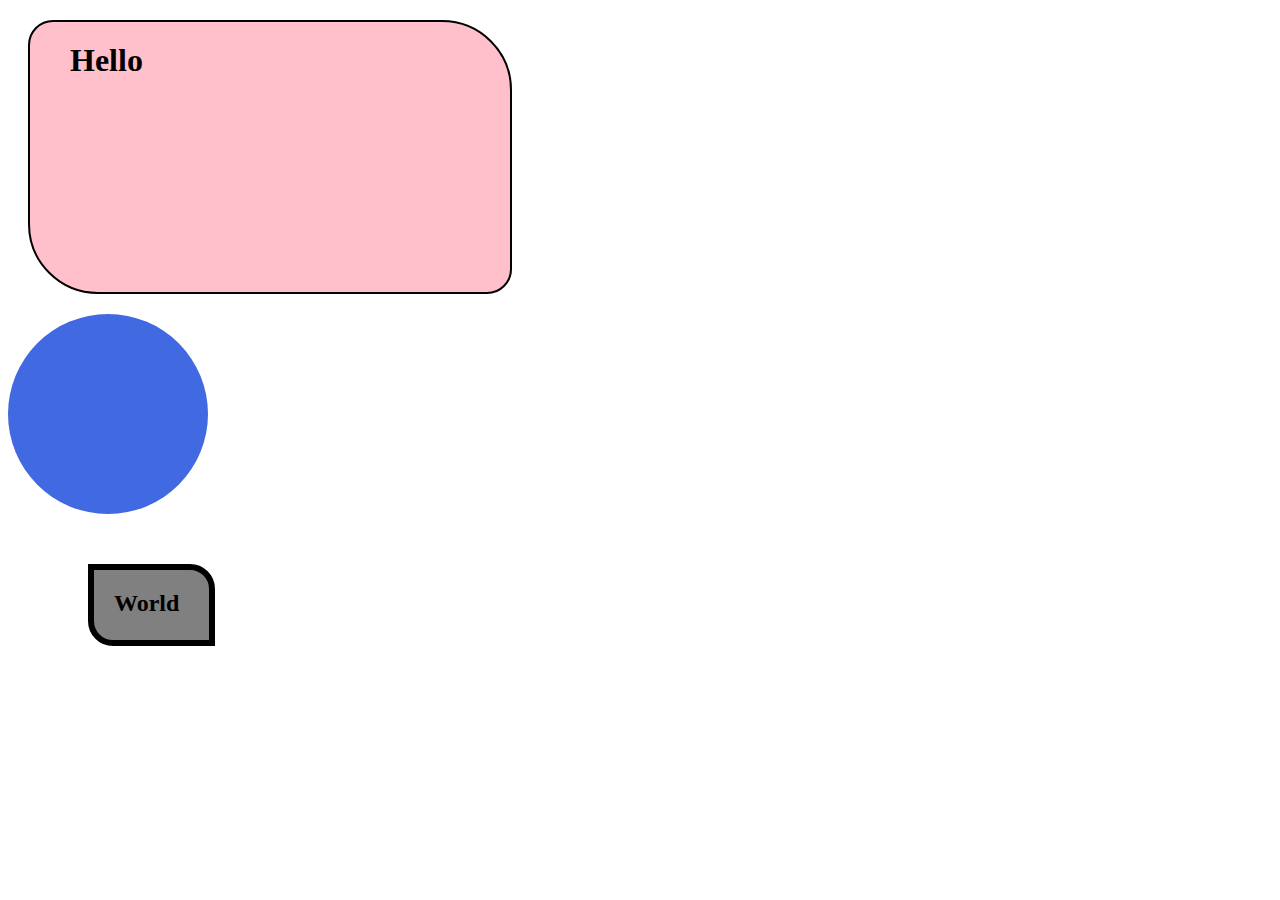
<file: Abrar/box-model.html>
<html>
    <head>
        <title> Box model</title>
        <link rel="stylesheet" href="./box-model.css">
    </head>

    <body>
        <h1>Hello</h1>
        
        <div> </div>
        <h2>World</h2>
    </body>
</html>
</file>
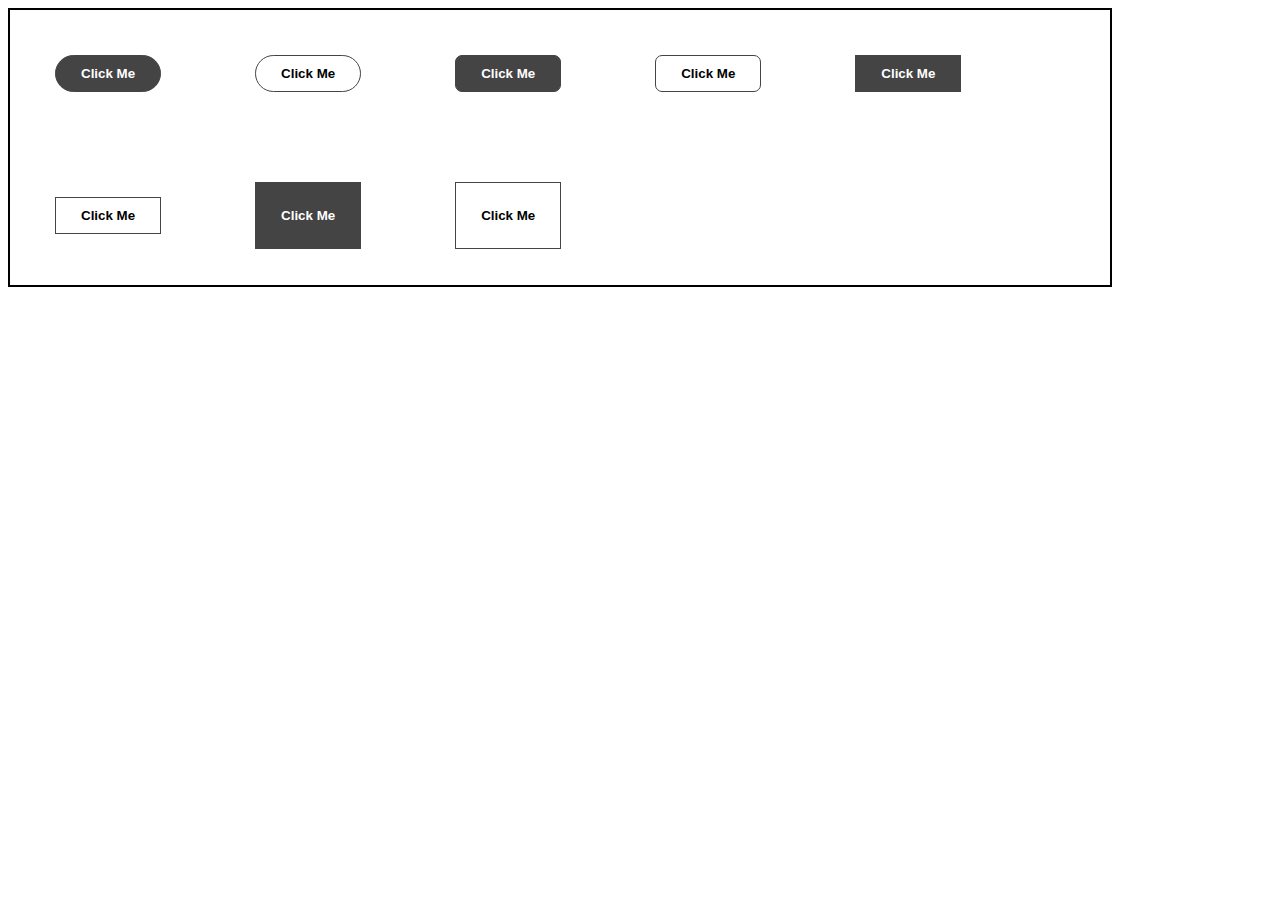
<file: Abrar/buttontask.html>
<!DOCTYPE html>
<html lang="en">
<head>
    <meta charset="UTF-8">
    <meta name="viewport" content="width=device-width, initial-scale=1.0">
    <title>Buttonsss</title>
    <link rel="stylesheet" href="./buttontask.css">
    <link rel="preconnect" href="https://fonts.googleapis.com">
<link rel="preconnect" href="https://fonts.gstatic.com" crossorigin>
<link href="https://fonts.googleapis.com/css2?family=Gloria+Hallelujah&family=IBM+Plex+Sans:wght@700&family=Indie+Flower&family=Poppins:wght@400;900&display=swap" rel="stylesheet">
</head>
<body>
    <div class="container">
        <button class="btn btn01"> Click Me</button>
        <button class="btn btn02">Click Me</button>
        <button class="btn btn03">Click Me</button>
        <button class="btn btn04">Click Me</button>
        <button class="btn btn05">Click Me</button>
        <button class="btn btn06">Click Me</button>
        <button class="btn btn07">Click Me</button>
        <button class="btn btn08">Click Me</button>
    </div>
</body>
</html>
</file>
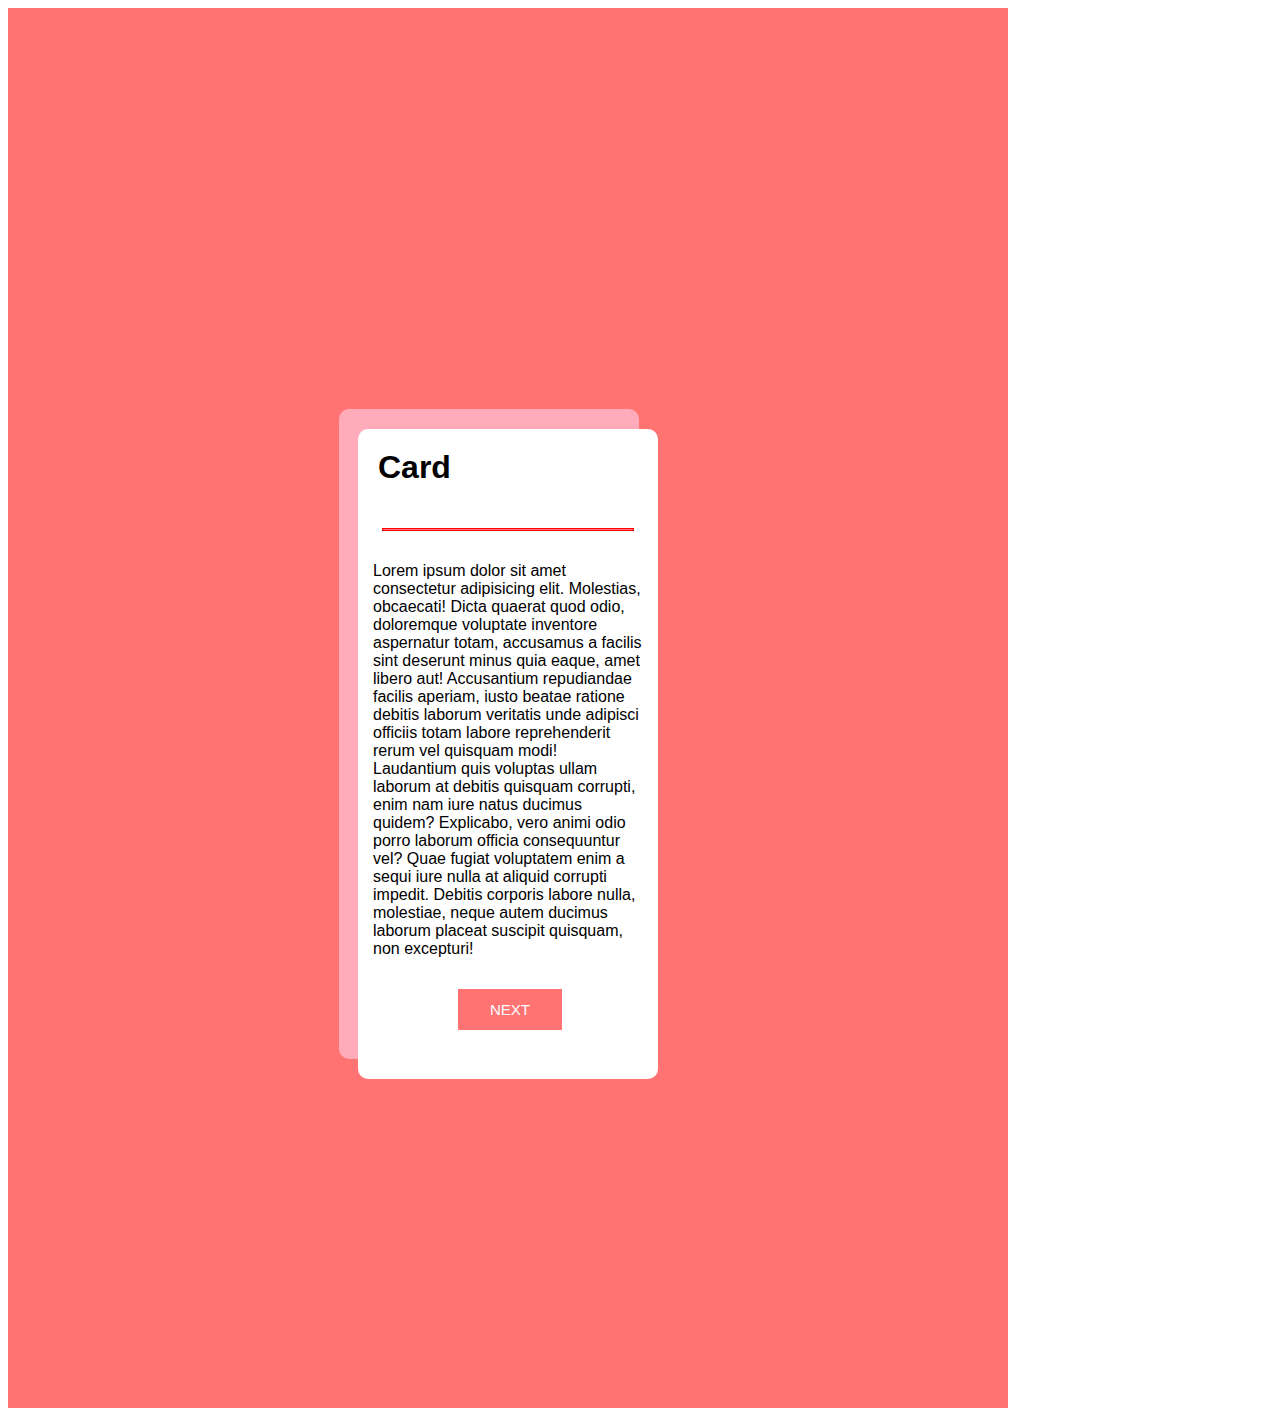
<file: Abrar/card.html>
<!DOCTYPE html>
<html lang="en">
<head>
    <meta charset="UTF-8">
    <meta name="viewport" content="width=device-width, initial-scale=1.0">
    <title>Simple Card</title>
    <link rel="stylesheet" href="./card.css">
    <link href="https://fonts.googleapis.com/css2?family=Gloria+Hallelujah&family=Indie+Flower&family=Poppins:wght@900&400display=swap" rel="stylesheet">
</head>
<body>
    <div class="container">
        <div class="child">
            <h1>Card</h1>
         <hr color="red" width="250" size="3"/>
         <p> Lorem ipsum dolor sit amet consectetur adipisicing elit. Molestias, obcaecati! Dicta quaerat quod odio, doloremque voluptate inventore aspernatur totam, accusamus a facilis sint deserunt minus quia eaque, amet libero aut! Accusantium repudiandae facilis aperiam, iusto beatae ratione debitis laborum veritatis unde adipisci officiis totam labore reprehenderit rerum vel quisquam modi! Laudantium quis voluptas ullam laborum at debitis quisquam corrupti, enim nam iure natus ducimus quidem? Explicabo, vero animi odio porro laborum officia consequuntur vel? Quae fugiat voluptatem enim a sequi iure nulla at aliquid corrupti impedit. Debitis corporis labore nulla, molestiae, neque autem ducimus laborum placeat suscipit quisquam, non excepturi!</p>

         <button> NEXT </button>
        </div>
    </div>
</body>
</html>
</file>
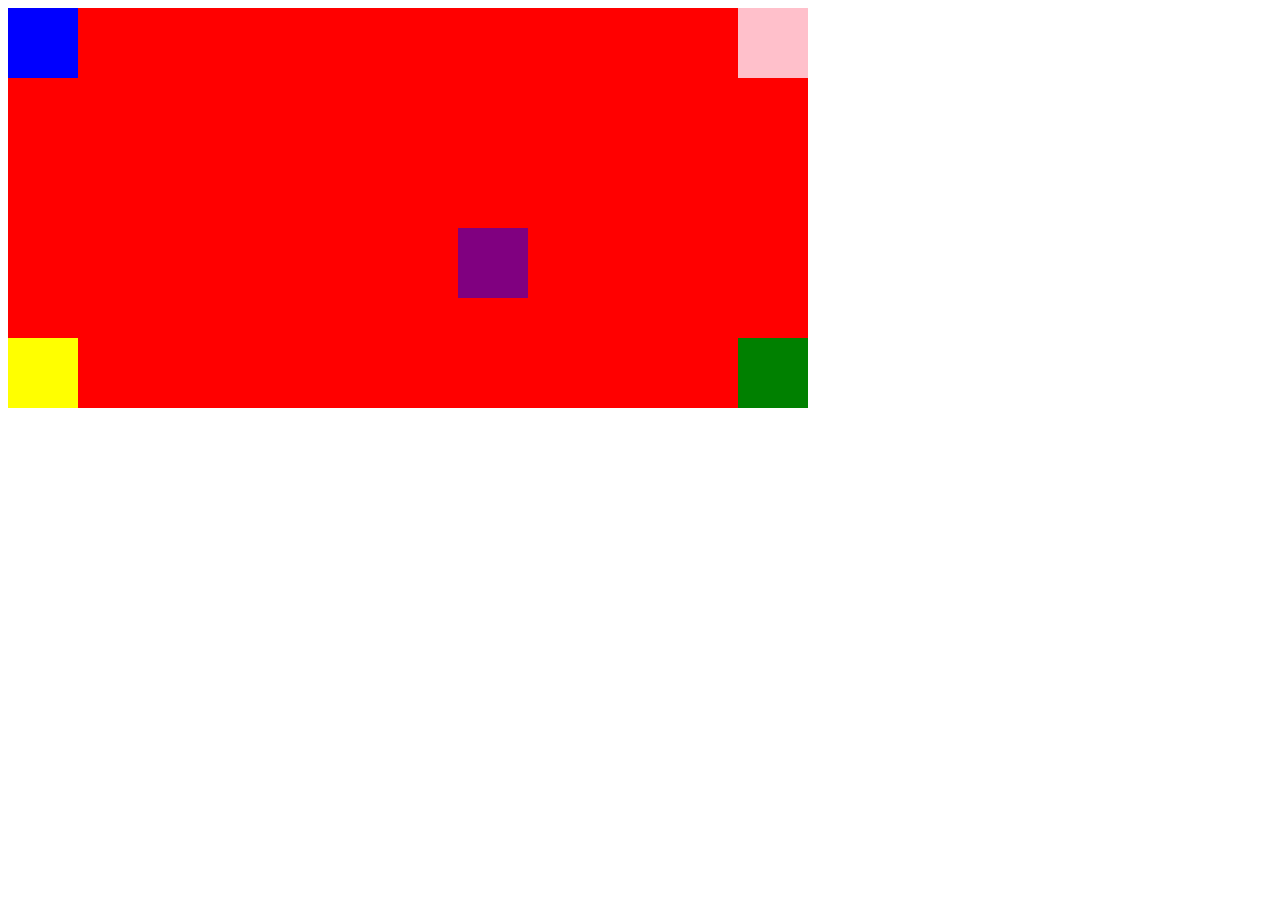
<file: Abrar/css-positionTask.html>
<!DOCTYPE html>
<html lang="en">
<head>
    <meta charset="UTF-8">
    <meta name="viewport" content="width=device-width, initial-scale=1.0">
    <title>CSS positons</title>
    <link rel="stylesheet" href="./css-positionTask.css">
</head>
<body>
    <div class="parent">
        <div class="child01"></div>
        <div class="child02"></div>
        <div class="child03"></div>
        <div class="child04"></div>
        <div class="child05"></div>
    </div>
</body>
</html>
</file>
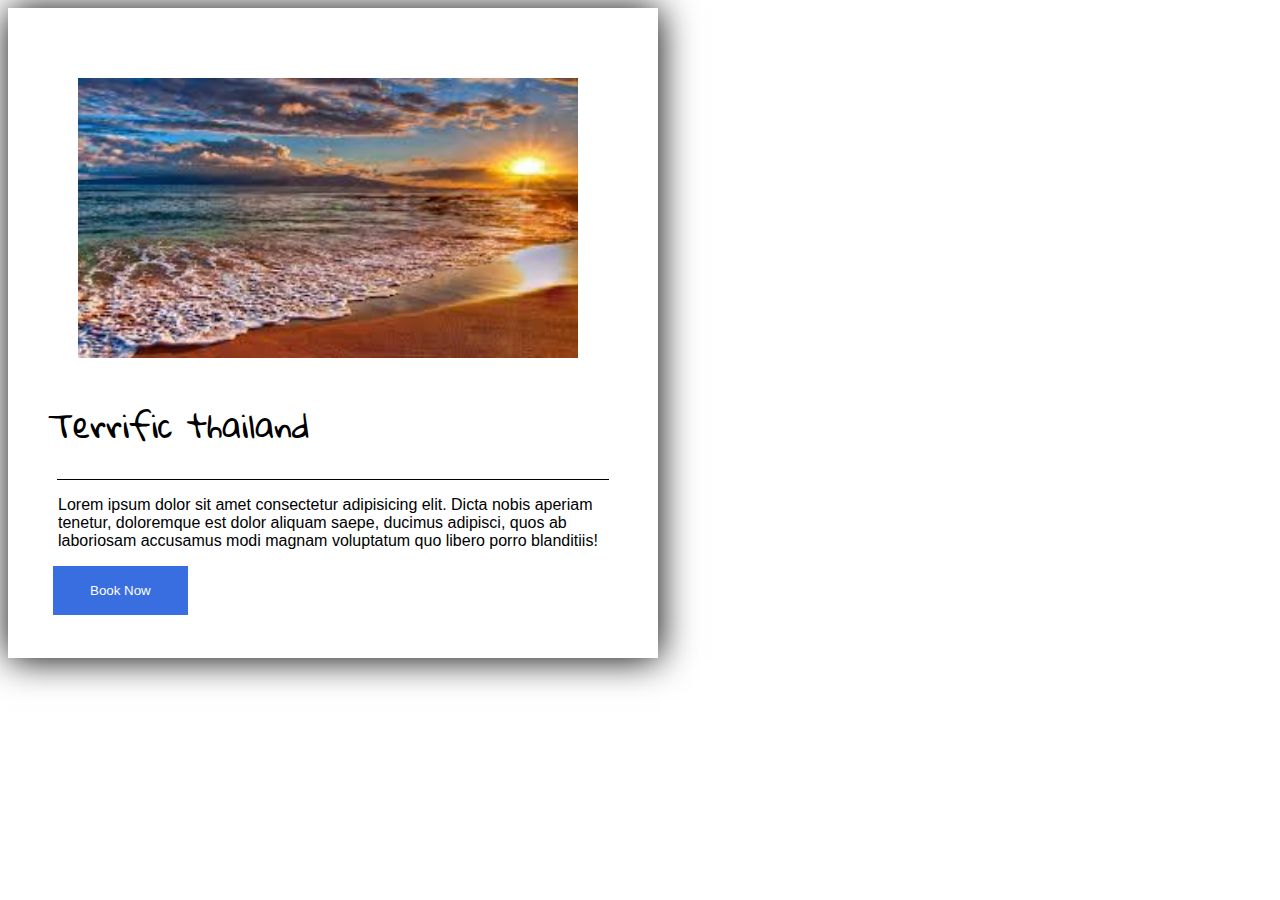
<file: Abrar/day01.html>
<!DOCTYPE html>
<html lang="en">
<head>
    <meta charset="UTF-8">
    <meta name="viewport" content="width=device-width, initial-scale=1.0">
    <link rel="stylesheet" href="day01.css">
    <link rel="preconnect" href="https://fonts.googleapis.com">
<link rel="preconnect" href="https://fonts.gstatic.com" crossorigin>
<link href="https://fonts.googleapis.com/css2?family=Gloria+Hallelujah&family=Indie+Flower&display=swap" rel="stylesheet">
    <title>Basic card layout</title>
</head>
<body>
    <div>
        <img src="./day01 img.jpg" alt="">

        <h1>Terrific thailand</h1>

        <hr color="black" width="550" size="1"/>

       <p> Lorem ipsum dolor sit amet consectetur adipisicing elit. Dicta nobis aperiam tenetur, doloremque est dolor aliquam saepe, ducimus adipisci, quos ab laboriosam accusamus modi magnam voluptatum quo libero porro blanditiis! </p>

        <button>Book Now</button>
    </div>

</body>
</html>
</file>
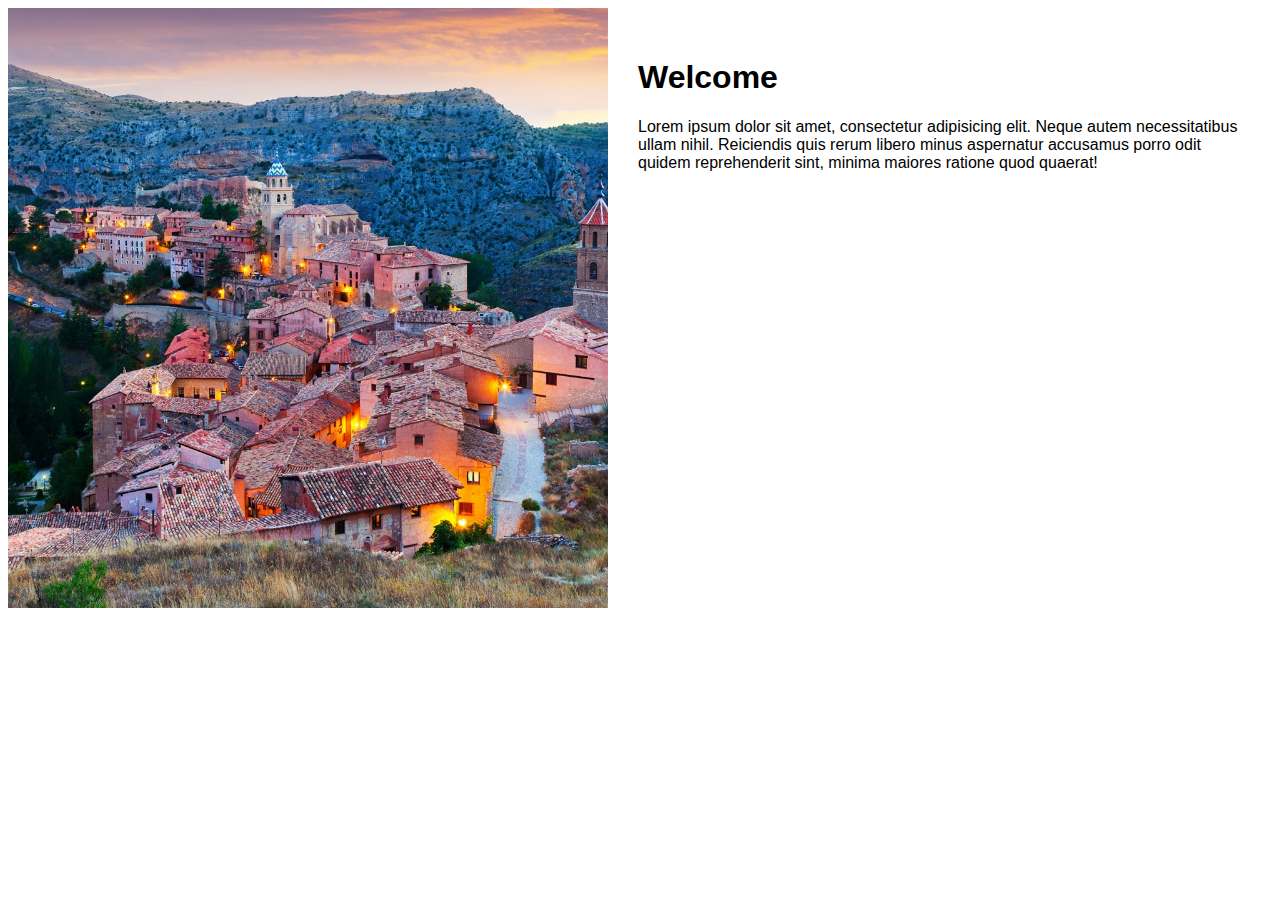
<file: Abrar/day03.html>
<!DOCTYPE html>
<html lang="en">
<head>
    <meta charset="UTF-8">
    <meta name="viewport" content="width=device-width, initial-scale=1.0">
    <title>Layout02</title>
    <link rel="stylesheet" href="./day03.css">
    <link rel="preconnect" href="https://fonts.googleapis.com">
<link rel="preconnect" href="https://fonts.gstatic.com" crossorigin>
<link href="https://fonts.googleapis.com/css2?family=Gloria+Hallelujah&family=Indie+Flower&family=Poppins:wght@900&display=swap" rel="stylesheet">
</head>
<body>
    <div class="parent">
        <div> <img src="./spain.jpg" alt=""> </div>
        <div class="text">

            <h1>Welcome</h1>
            <p>Lorem ipsum dolor sit amet, consectetur adipisicing elit. Neque autem necessitatibus ullam nihil. Reiciendis quis rerum libero minus aspernatur accusamus porro odit quidem reprehenderit sint, minima maiores ratione quod quaerat! </p>
        </div>
            
    </div>
</body>
</html>
</file>
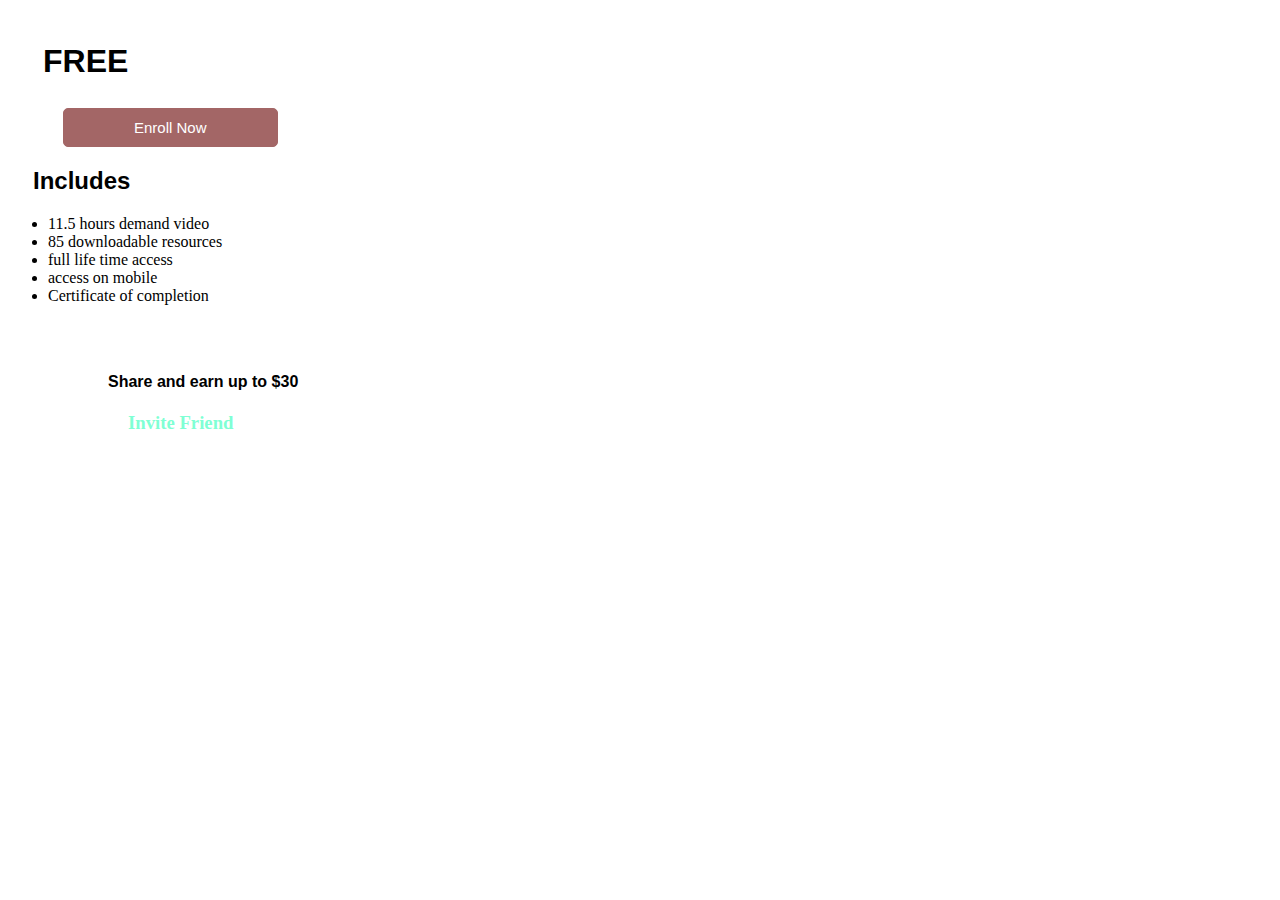
<file: Abrar/hw.html>
<html>
    <head>
        <title>HW task</title>
        <link rel="stylesheet" href="./hw.css">
    </head>

    <body>
       <div> <h1>FREE</h1> </div>
       <button>Enroll Now</button>
       <h2>Includes</h2>
       <ul>
           <li>11.5 hours demand video </li>
           <li>85 downloadable resources</li>
           <li>full life time access</li>
           <li>access on mobile</li>
           <li>Certificate of completion</li>
        </ul>

        <br>
        <br>
    

        <p> <b>Share and earn up to $30</b></p>
        <h3> <b> Invite Friend </b></h3>

     
    </body>
</html>
</file>
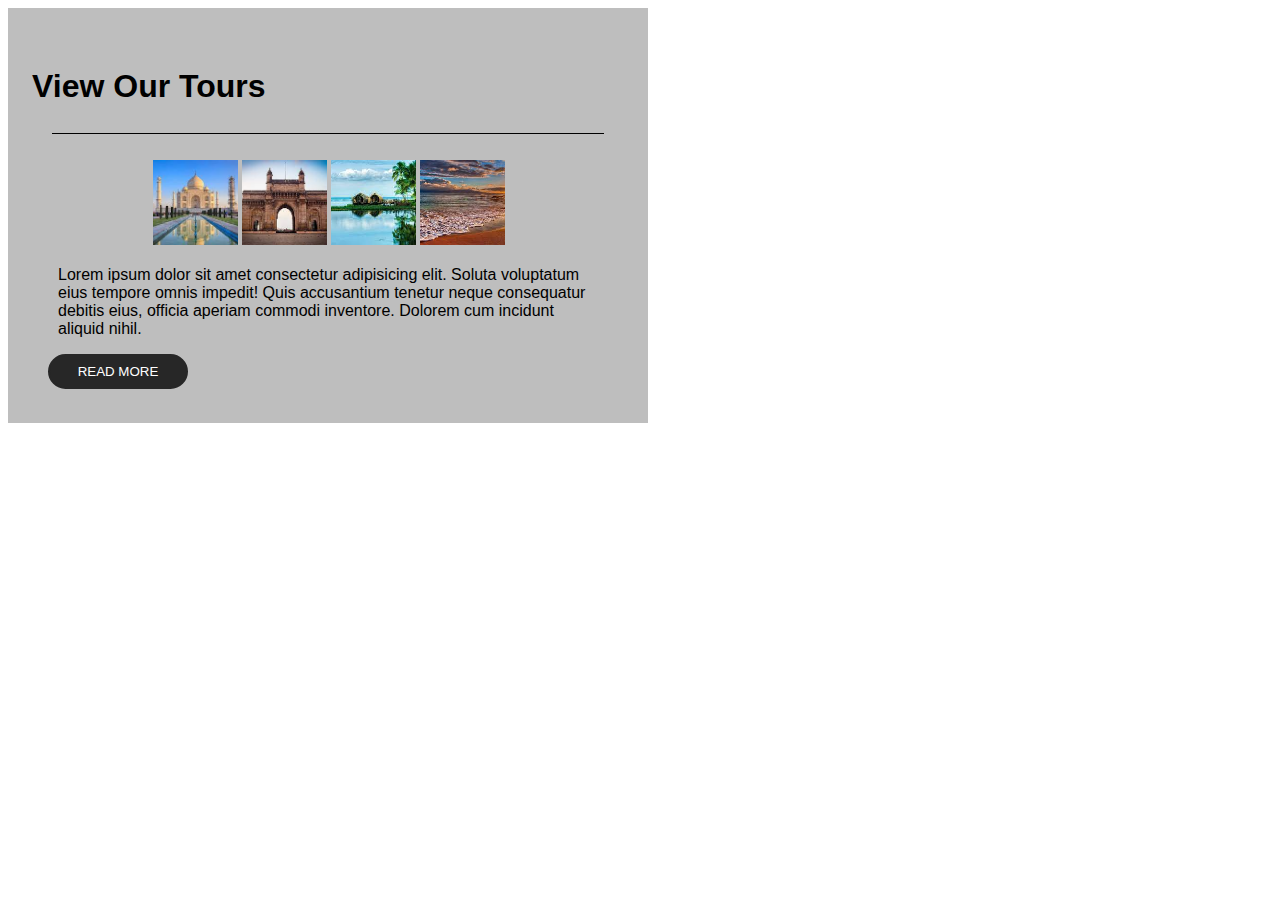
<file: Abrar/Layout.html>
<!DOCTYPE html>
<html lang="en">
<head>
    <meta charset="UTF-8">
    <meta name="viewport" content="width=device-width, initial-scale=1.0">
    <link rel="stylesheet" href="./Layout.css">
    <title>First layoutdiv</title>
</head>
<body>
    <div>
        <h1> View Our Tours</h1>
        <hr color="black" width="550" size="1"/>
        <br>
        <div class="image">
        <img src="./download (1).jpg" alt="">
        <img src="./download.jpg" alt="">
        <img src="./download (2).jpg" alt="">
        <img src="./day01 img.jpg" alt="">
    </div>
    <p>
        Lorem ipsum dolor sit amet consectetur adipisicing elit. Soluta voluptatum eius tempore omnis impedit! Quis accusantium tenetur neque consequatur debitis eius, officia aperiam commodi inventore. Dolorem cum incidunt aliquid nihil.
    </p>
    <button> READ MORE</button>
    
    </div>
</body>
</html>
</file>
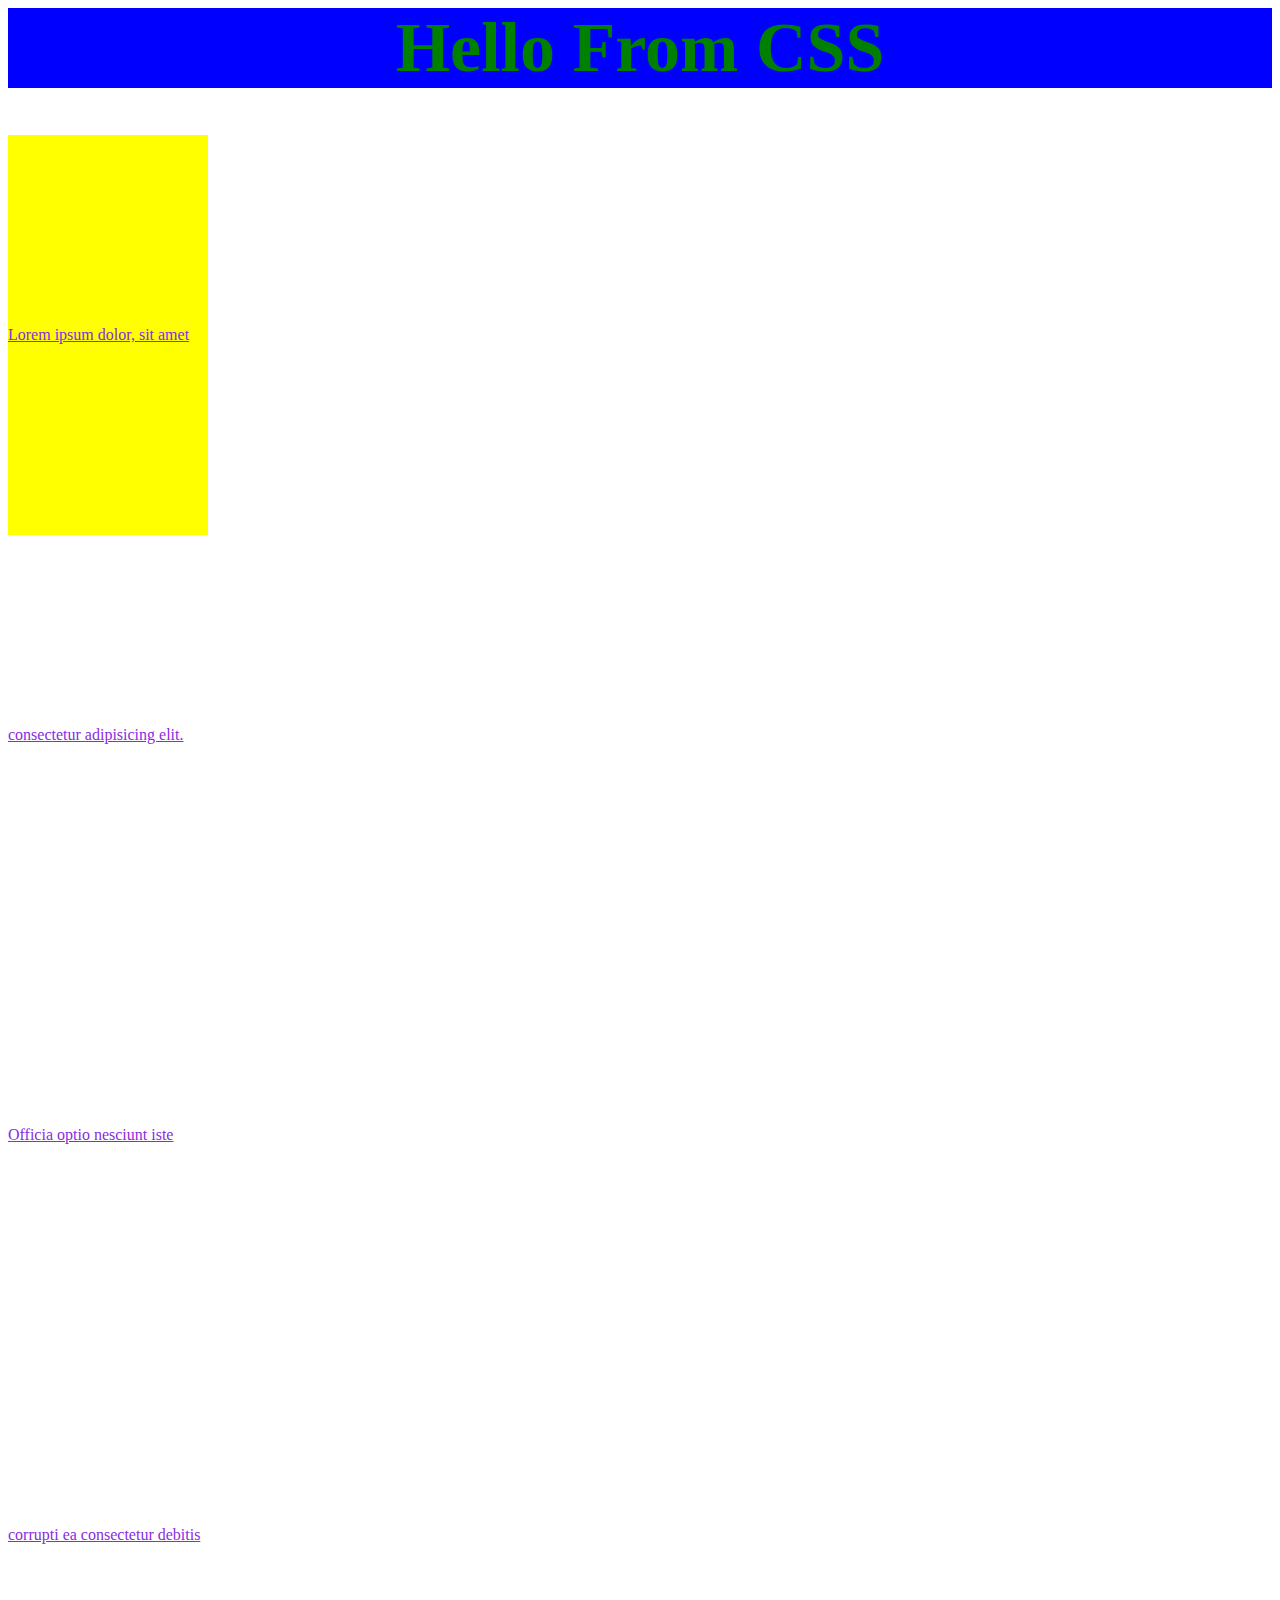
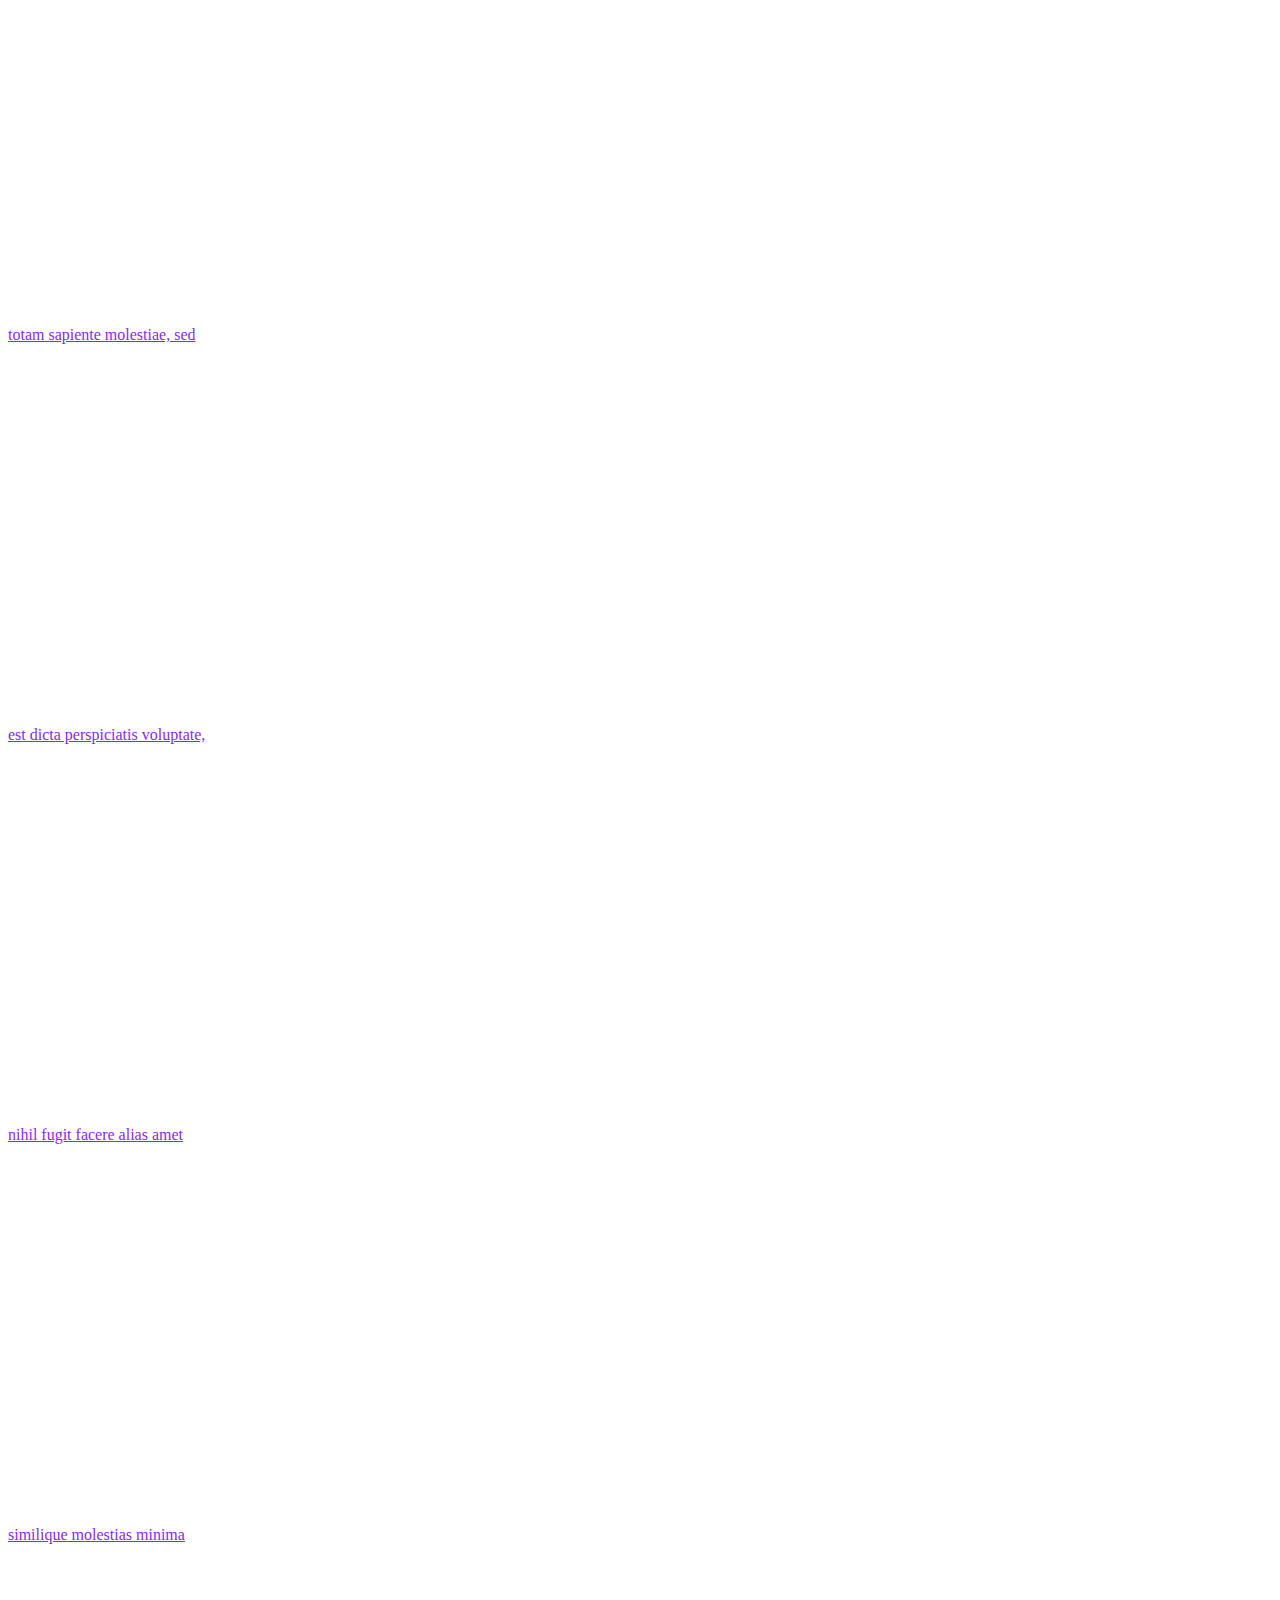
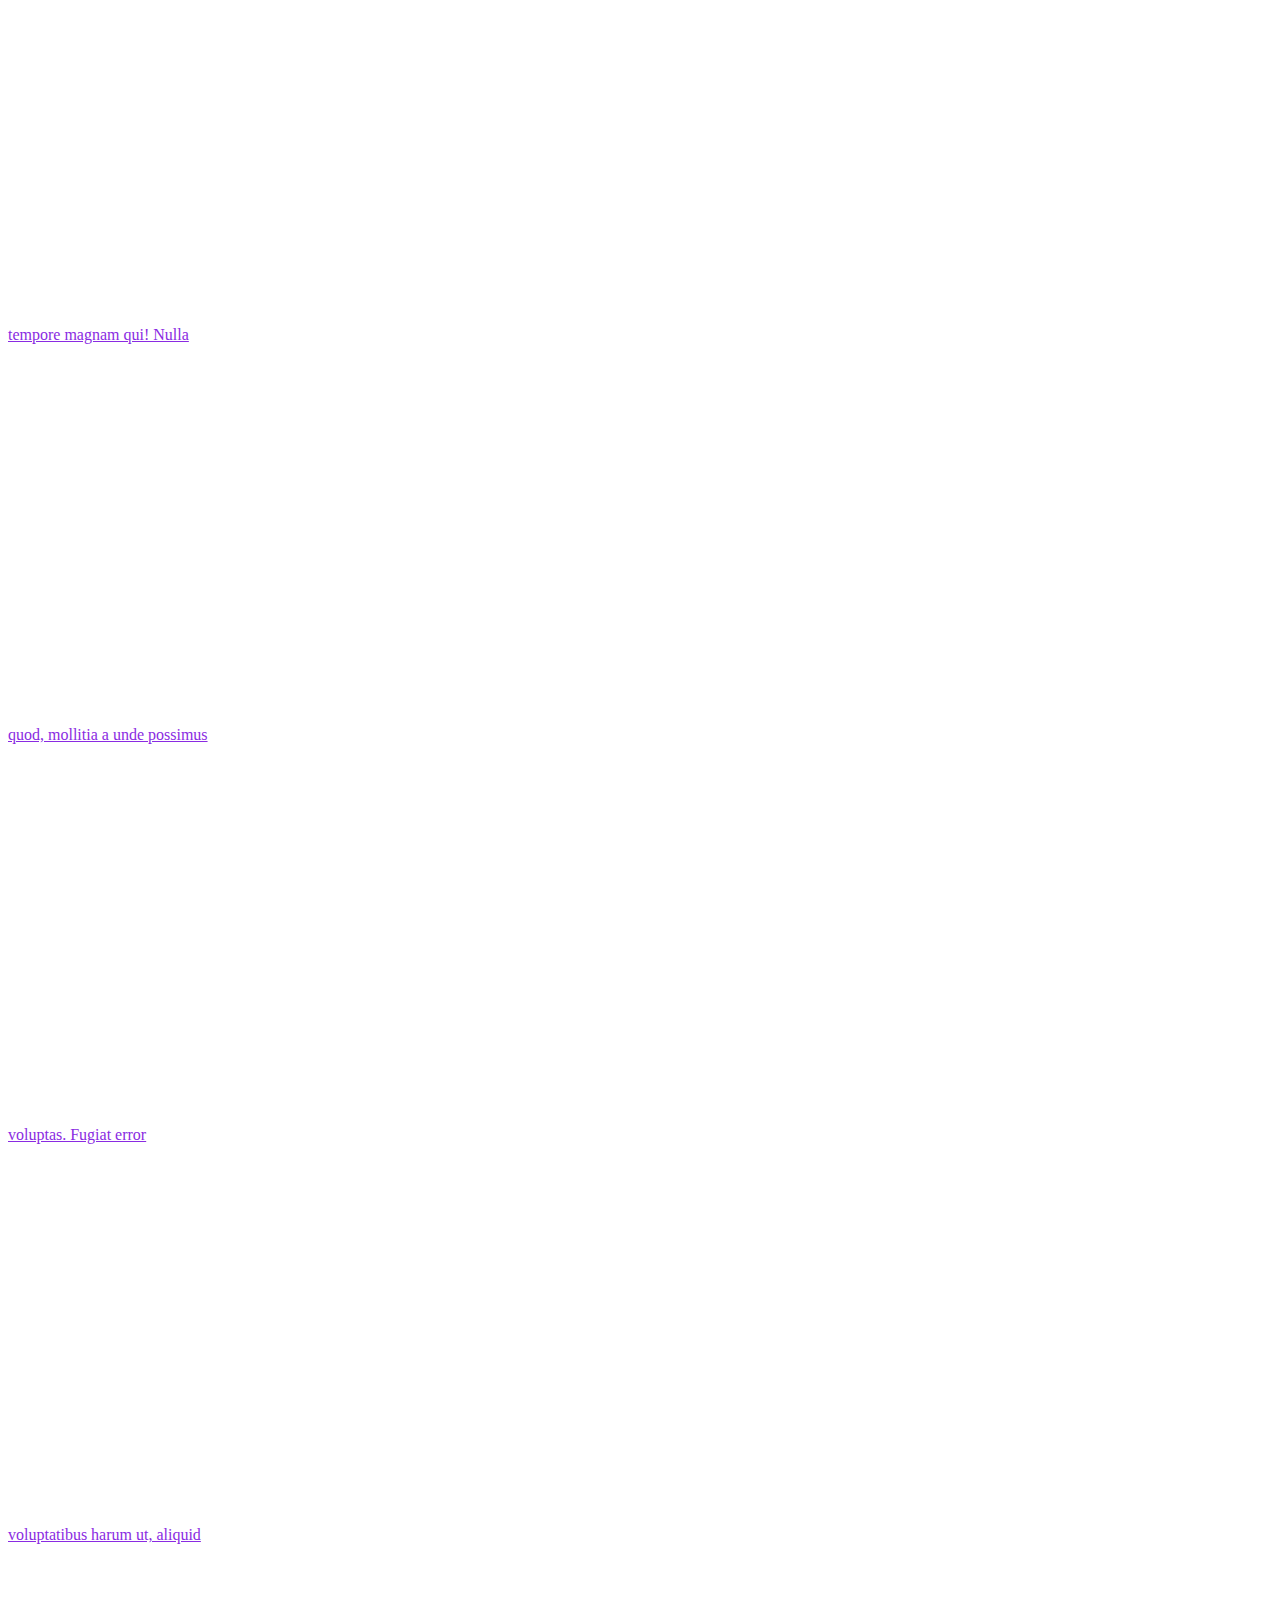
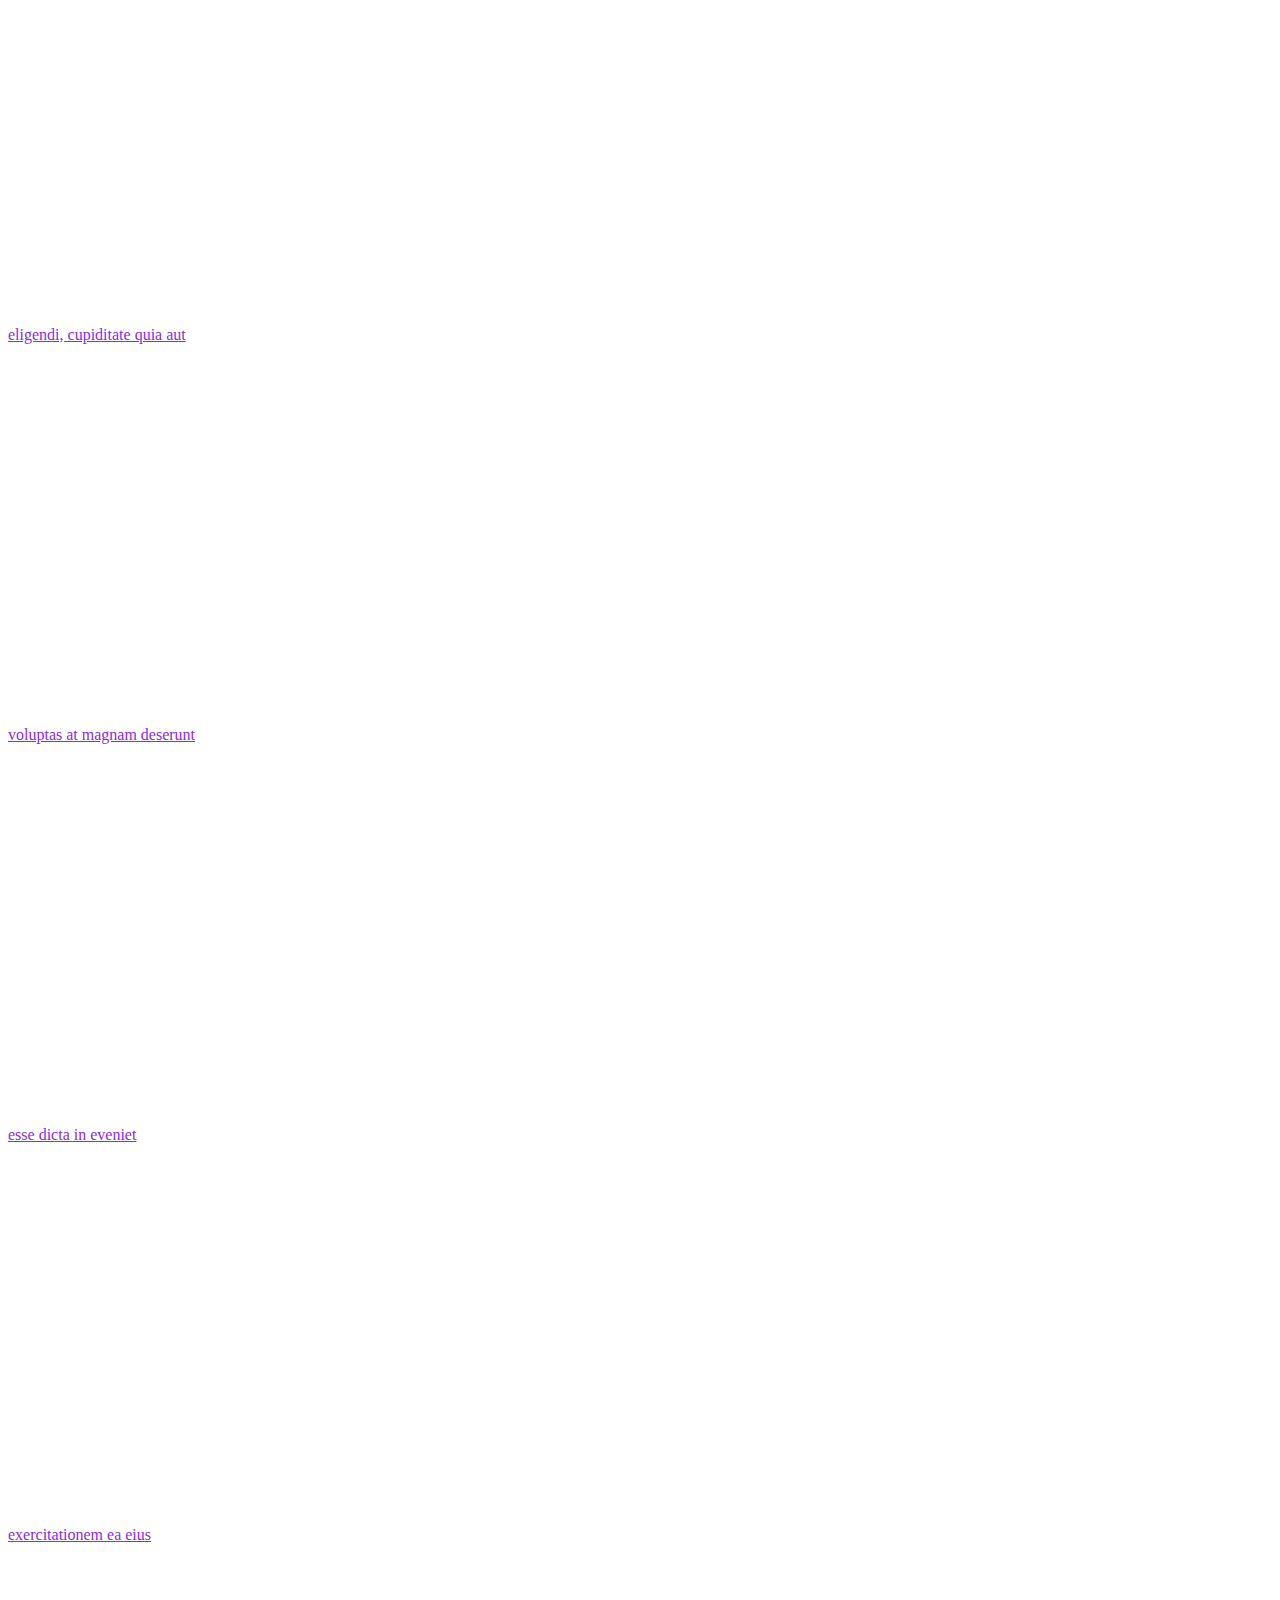
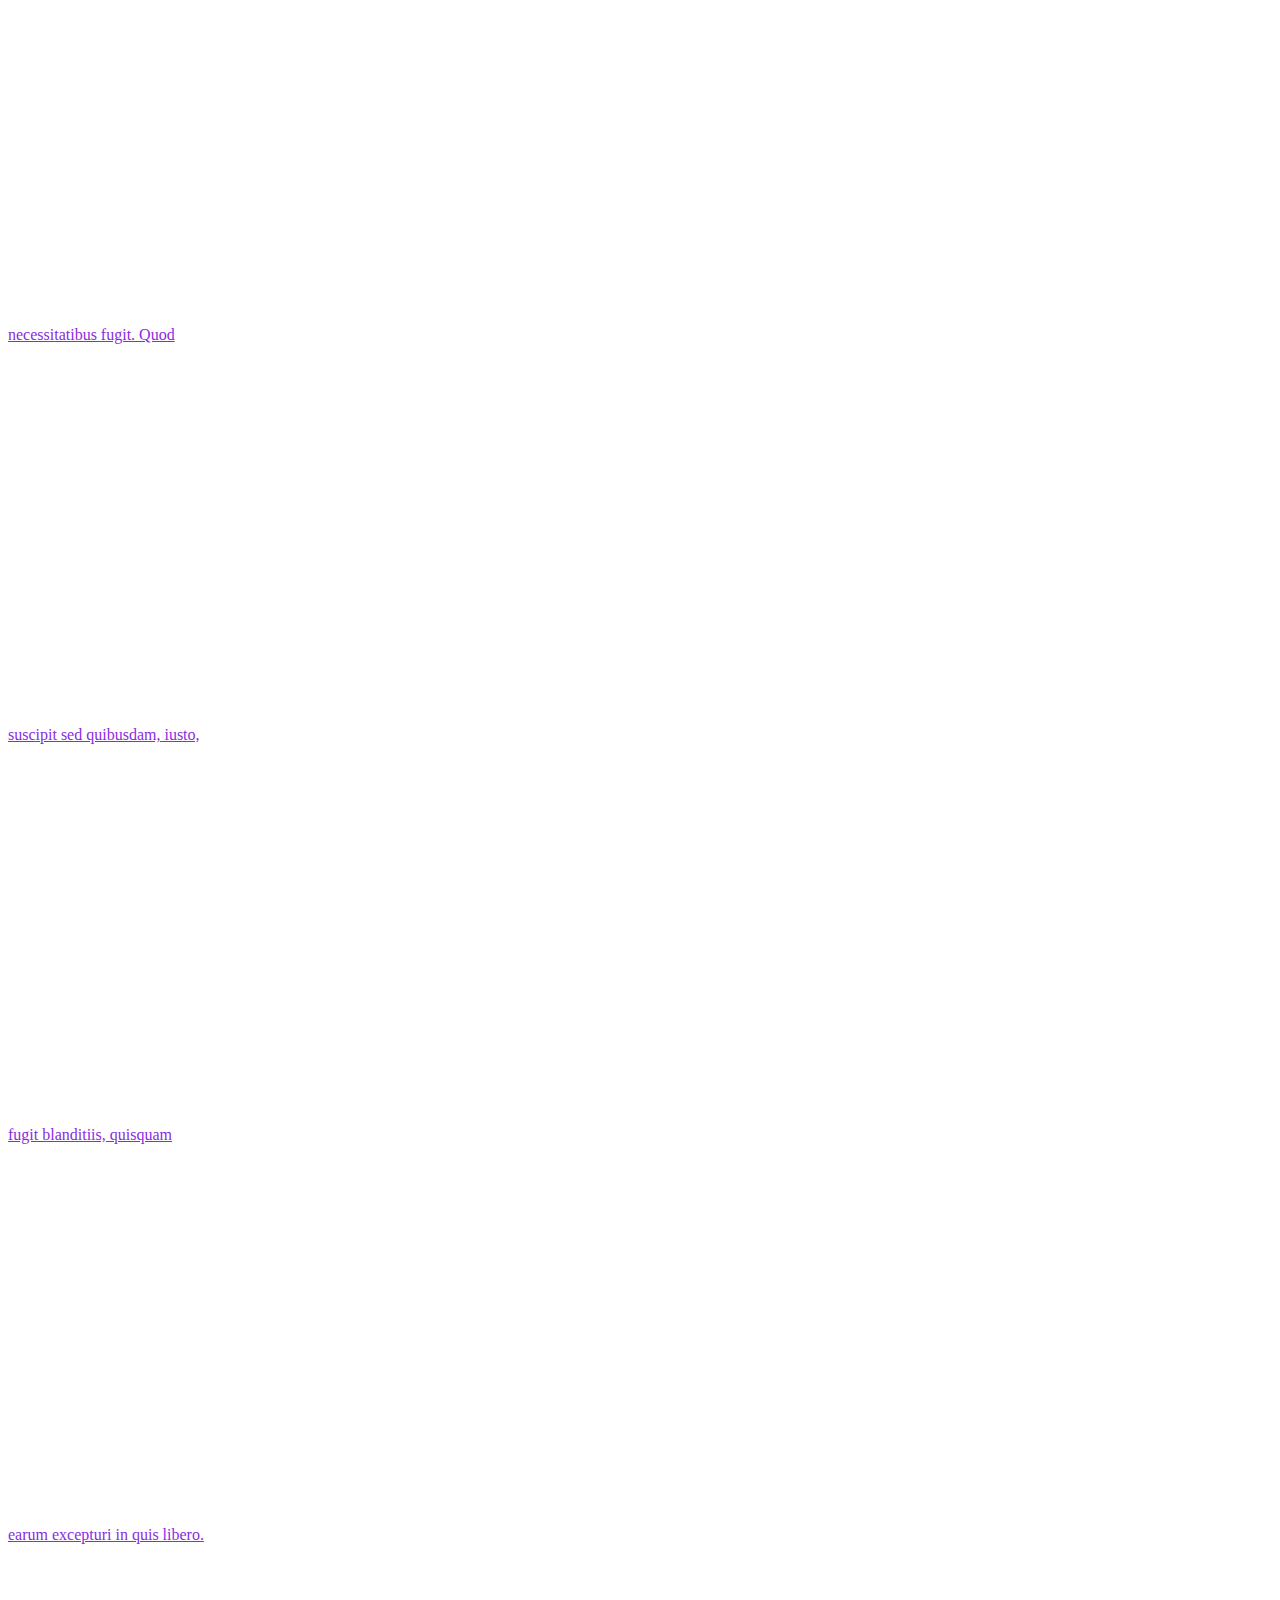
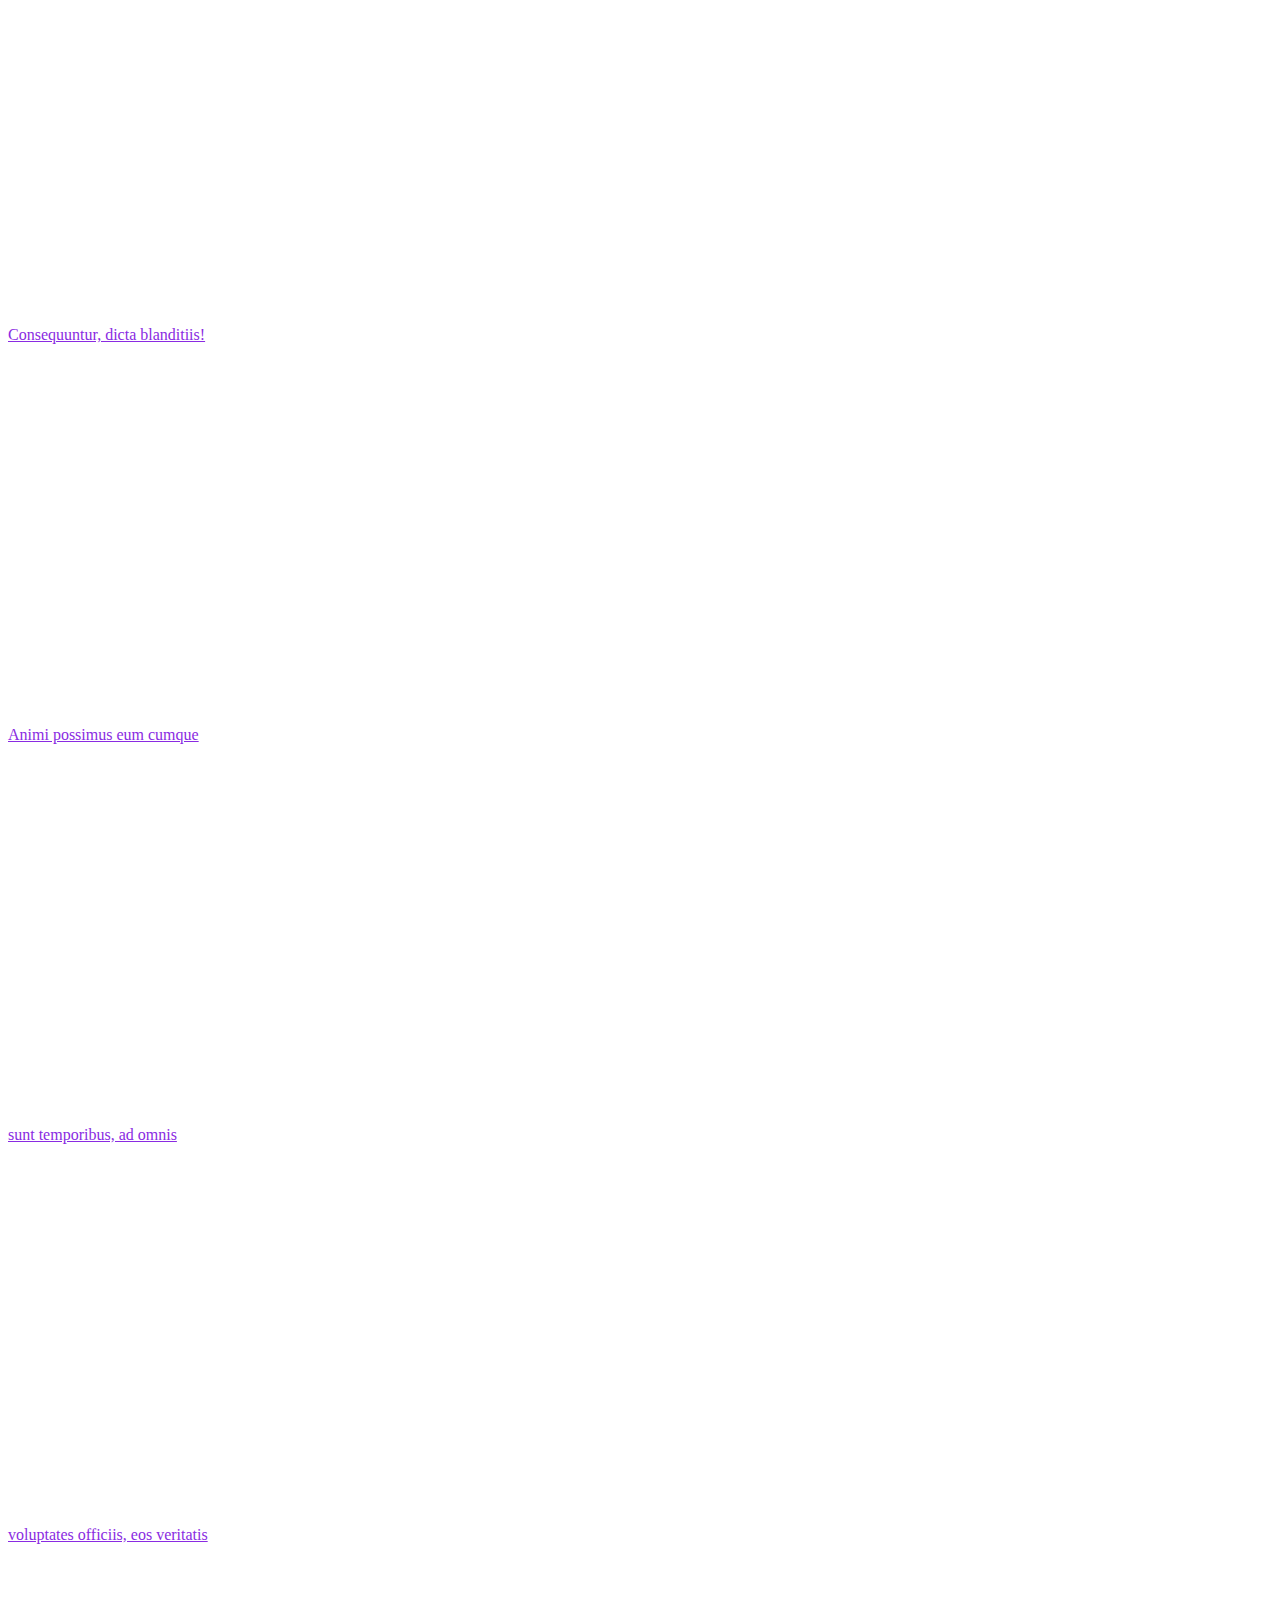
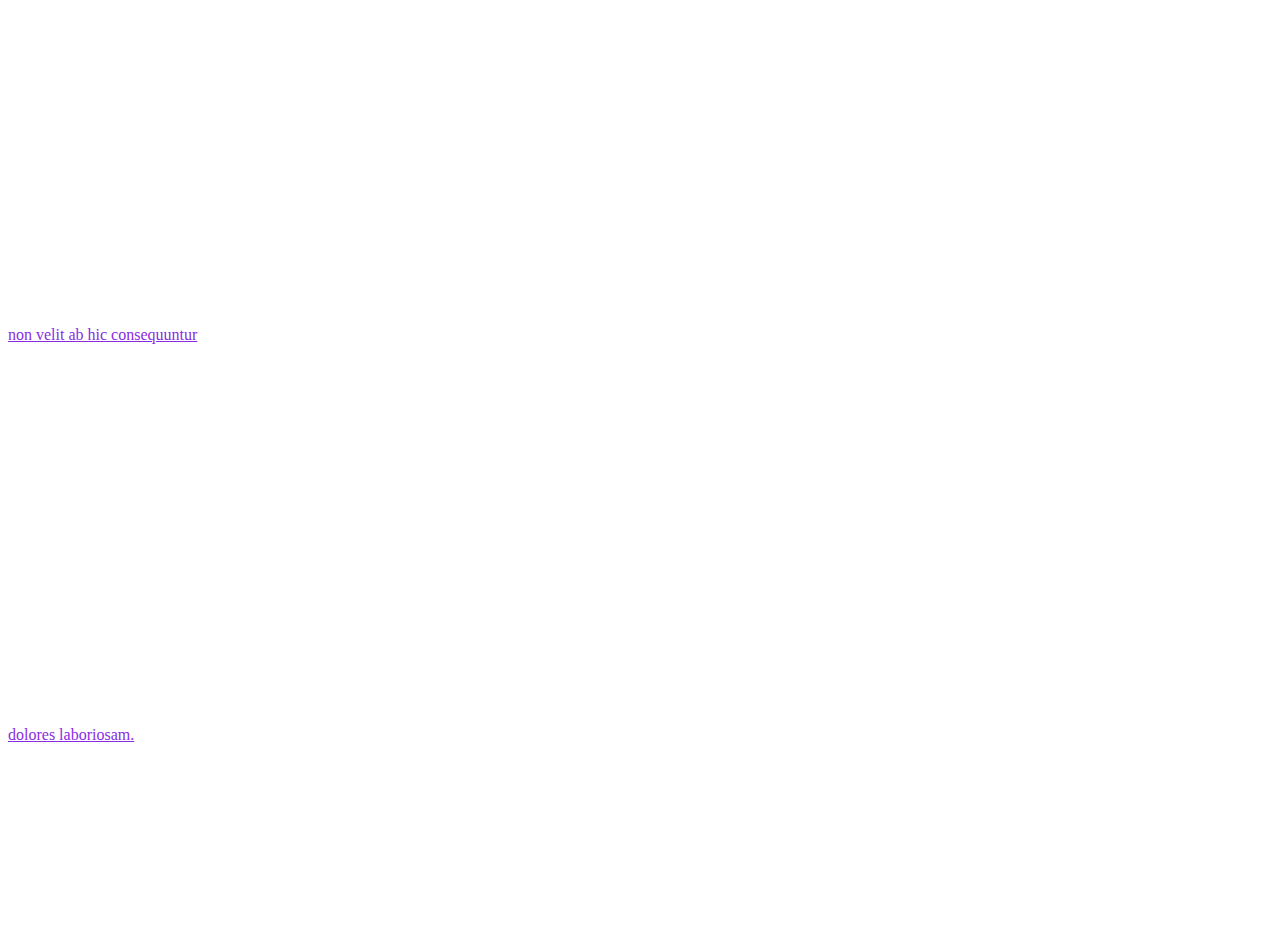
<file: Abrar/Lec2.html>
<head>
    <title>This is CSS</title>
    <style>
        h1{color: blue;}
    </style>
    <link rel="stylesheet" href="./style.css">

</head>

<body>
    <h1> Hello from CSS</h1>

    <p>Lorem ipsum dolor, sit amet consectetur adipisicing elit. Officia optio nesciunt iste corrupti ea consectetur debitis totam sapiente molestiae, sed est dicta perspiciatis voluptate, nihil fugit facere alias amet similique molestias minima tempore magnam qui! Nulla quod, mollitia a unde possimus voluptas. Fugiat error voluptatibus harum ut, aliquid eligendi, cupiditate quia aut voluptas at magnam deserunt esse dicta in eveniet exercitationem ea eius necessitatibus fugit. Quod suscipit sed quibusdam, iusto, fugit blanditiis, quisquam earum excepturi in quis libero. Consequuntur, dicta blanditiis! Animi possimus eum cumque sunt temporibus, ad omnis voluptates officiis, eos veritatis non velit ab hic consequuntur dolores laboriosam.</p>

</body>
</file>
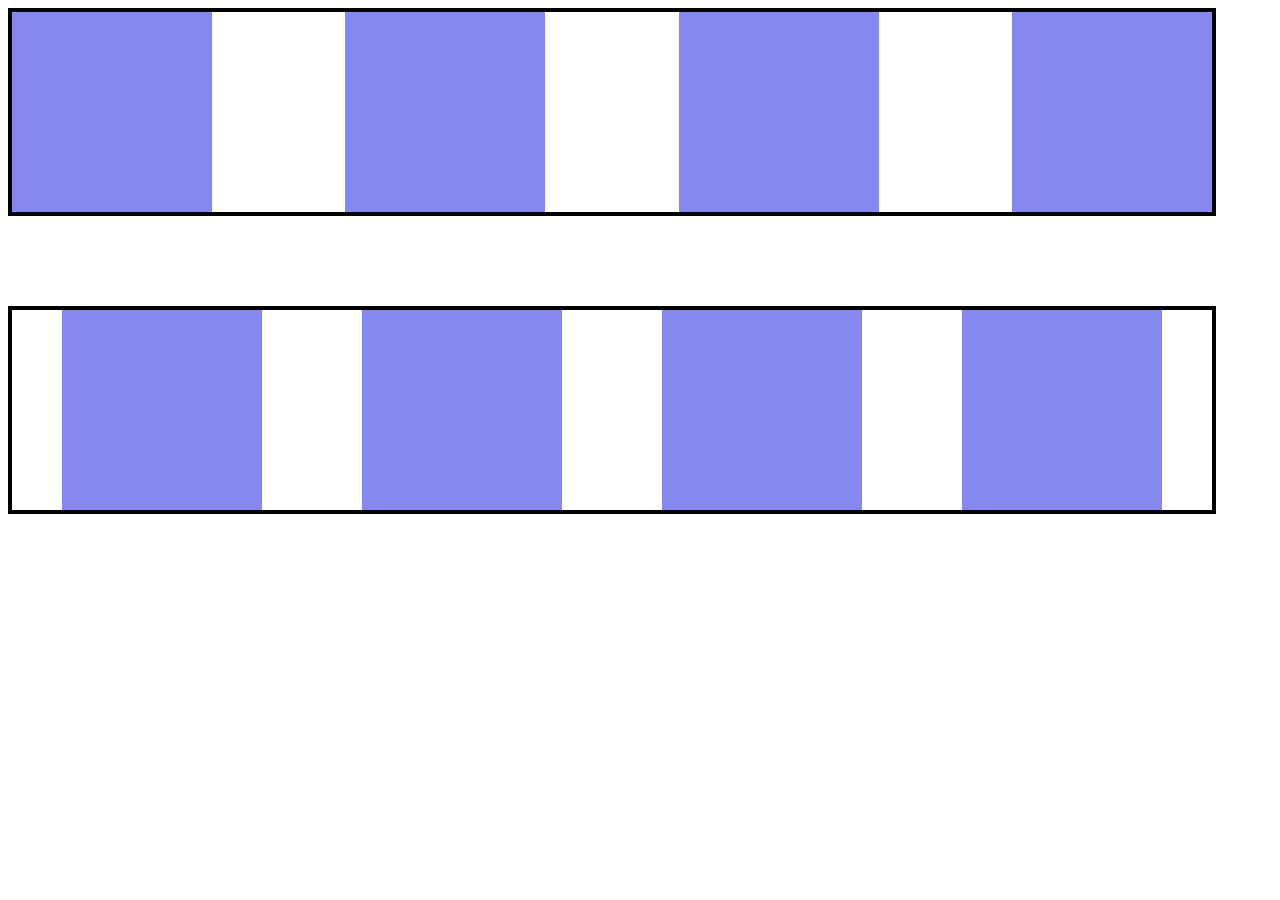
<file: Abrar/taskflexx.html>
<!DOCTYPE html>
<html lang="en">
<head>
    <meta charset="UTF-8">
    <meta name="viewport" content="width=device-width, initial-scale=1.0">
    <title>FlexTaskkk</title>
    <link rel="stylesheet" href="./taskflexx.css">
</head>
<body>
    
<div>
    <div class="parent01">
   
        <div class="child"></div>
        <div class="child"></div>
        <div class="child"></div>
        <div class="child"></div>
    </div>
    
    <br>
    <br>
    <br>
    <br>
    <br>

    <div class="parent02">
        <div class="child01"></div>
        <div class="child01"></div>
        <div class="child01"></div>
        <div class="child01"></div>
    
</div>
</div>
</body>
</html>
</file>
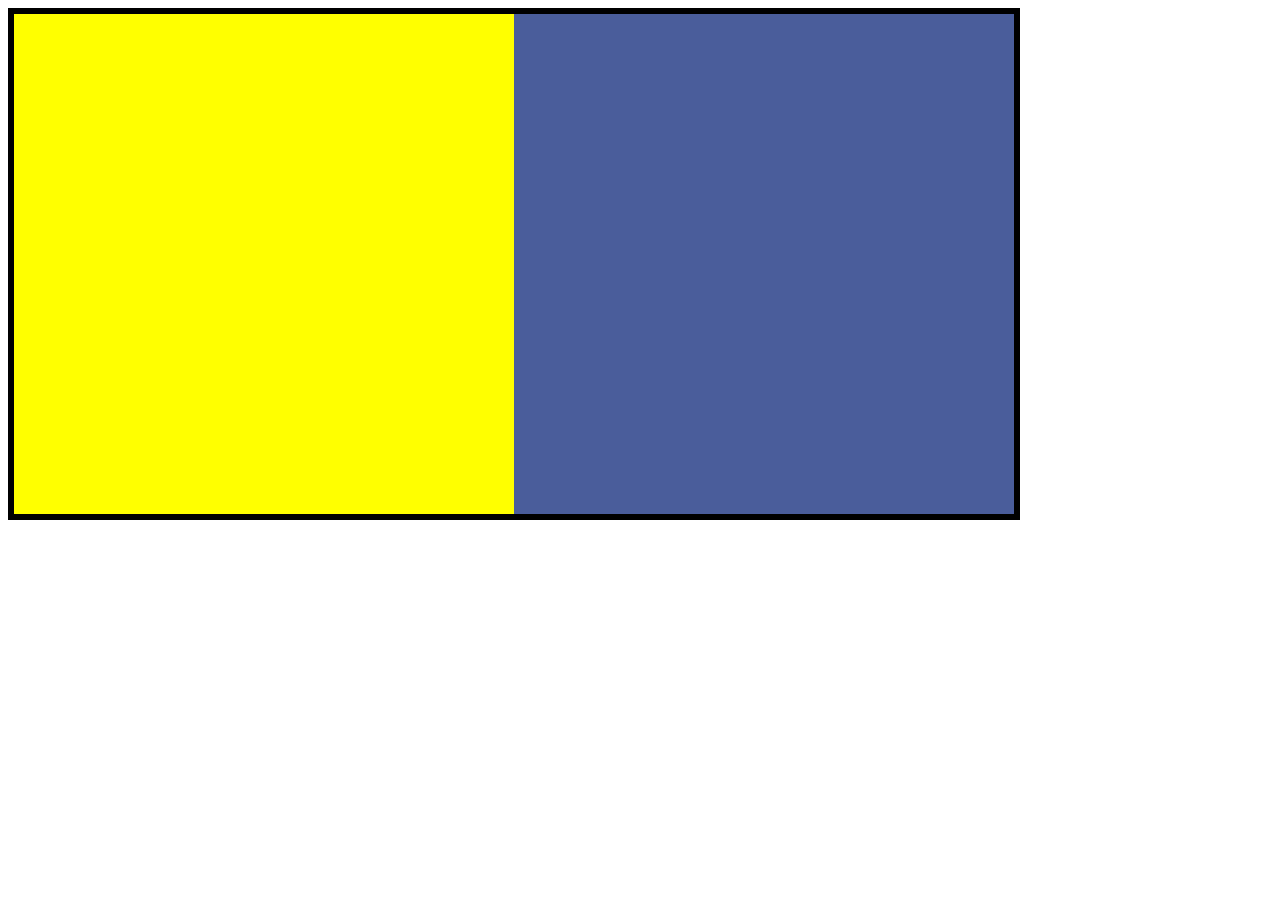
<file: Abrar/taskukr.html>
<!DOCTYPE html>
<html lang="en">
<head>
    <meta charset="UTF-8">
    <meta name="viewport" content="width=device-width, initial-scale=1.0">
    <title>Ukriane</title>
    <link rel="stylesheet" href="./taskukr.css">
</head>
<body>
    <div class="container">
        <div class="child01"></div>
        <div class="child02"></div>
    </div>
</body>
</html>
</file>
<file: Abrar/box-model.css>
h1{
    width: 400px;
    height: 200px;
    background-color: pink;
    padding: 40px;
    /* first method, 40px overall*/

    padding: 50px 40px;
    /* second method, 50px width 40px height */

    padding-top: 20px;
    /* same with other sides */

    /* MARGIN */
    margin: 20px;
    margin-top: 20px;
    /* same with other sides */

    border: 2px solid black;
    /* types of borders are dotted, dash */

    /*BORDER RADIUS */
    /* it helps to curve */
    border-radius: 25px;
    border-top-right-radius: 70px;
    border-bottom-left-radius: 70px; /* same with other corners*/

}

div{
    width: 200px;
    height: 200px;
    background-color: royalblue;

    border-radius: 50%;
    /* to create circle (first create a square and half the radius og W&H) */

}

h2{
    width: 75px;
    height: 30px;
    background-color: gray;
    padding: 20px;
    border: 6px solid black;
    margin-left: 80px;
    margin-top: 50px;
    border-bottom-left-radius: 25px;
    border-top-right-radius: 25px;


}
</file>
<file: Abrar/buttontask.css>
.container{
    width: 1100px;
    height: 275px;
    border: 2px solid black;
}
.btn{
    padding-top: 10px;
    padding-bottom: 10px;
    padding-left: 25px;
    padding-right: 25px;
    margin: 45px;
    border-radius: 25px;
    border: 1px solid rgb(68, 68, 68);
    font-family: sans-serif;
    font-weight: 700;
}
.btn01{
    background-color: rgb(68, 68, 68);
    color: white;
}
.btn02{
    background-color: white;
    color: black;
}
.btn03{
    background-color: rgb(68, 68, 68);
    color: white;
    border-radius: 7px;
}
.btn04{
    background-color: white;
    color: black;
    border-radius: 7px;
}
.btn05{
    background-color: rgb(68, 68, 68);
    color: white;
    border-radius: 0px;
}
.btn06{
    background-color: white;
    color: black;
    border-radius: 0px;
}
.btn07{
    background-color: rgb(68, 68, 68);
    color: white;
    padding-top: 25px;
    padding-bottom: 25px;
    border-radius: 0px;
}
.btn08{
    background-color: white;
    color: black;
    padding-top: 25px;
    padding-bottom: 25px;
    border-radius: 0px;
}
</file>
<file: Abrar/card.css>
.container{
    width: 1000px;
    height: 1000px;
    background-color: rgb(255, 115, 115);
    padding-top: 400px;
}
.child{
    width: 300px;
    height: 650px;
    background-color: white;
    box-shadow: -19px -20px 0px rgb(260, 227, 2270, 0.5);
    border-radius: 10px;
    margin-left: 350px;
}
h1{
    padding: 20px;
    font-family: sans-serif;
    font-weight: 900;
}
hr{
    width: 250px;
    background-color: rgb(255, 115, 115);
}
p{
    font-family: sans-serif;
    padding: 15px;
}
button{
    padding-left:30px;
    padding-right: 30px;
    padding-top: 10px;
    padding-bottom: 10px;
    background-color: rgb(255, 115, 115);
    margin-left: 100px;
    border: 2px solid rgb(255, 115, 115);
    color: white;
    font-family: 'Gill Sans', 'Gill Sans MT', Calibri, 'Trebuchet MS', sans-serif;
    font-size: 15px;
}
</file>
<file: Abrar/css-positionTask.css>
.parent{
    width: 800px;
    height: 400px;
    background-color: red;
    display: flex;
    position: absolute; 
}
.child01{
    width: 70px;
    height: 70px;
    background-color: blue;
}
.child02{
    width: 70px;
    height: 70px;
    background-color: pink;
    position:absolute;
    top: 0px;
    right: 0px;
}
.child03{
    width: 70px;
    height: 70px;
    background-color: purple;
    position: absolute;
    left: 450px;
    top: 55%;
}
.child04{
    width: 70px;
    height: 70px;
    background-color: yellow;
    position: absolute;
    bottom: 0px;
}
.child05{
    width: 70px;
    height: 70px;
    background-color: green;
    position: absolute;
    bottom: 0px;
    right: 0px;
}
</file>
<file: Abrar/day01.css>
div{
    width: 650px;
    height: 650px;
    background-color:white;
    box-shadow: 1px 1px 35px black;
}
img{
    width: 500px;
    height: 300px;
    object-fit: contain;
    padding-left:70px;
    padding-top: 60px;
}
h1{
    font-family:Gloria Hallelujah,sans-serif;
    font-weight: 400;
    padding-left: 40px;
}
p{
    font-family: poppins, sans-serif;
    padding-left: 50px;
    padding-right: 30px;
}
button{
    background-color: rgb(56, 110, 224);
    color: white;
    padding: 15px;
    padding-left: 35px;
    padding-right: 35px;
    margin-left: 45px;
    border: 2px solid rgb(56, 110, 224);
}
</file>
<file: Abrar/day03.css>
img{
    width: 600px;
    height: 600px;
    object-fit: cover;
}
.text{
    background-color: white;
    padding: 30px;
    
}
.parent{
    display: flex;
}
h1{
    font-family: sans-serif;
    font-weight: 900;
}
p{
    font-family: sans-serif;
    font-weight: 400;
}
</file>
<file: Abrar/hw.css>
h1{
    width: 340px;
    height: 600px;
    background-color: white;
    padding:35px;
    font-family: sans-serif;
}
div{
    width: 20px;
    height: 100px;
    background: white;
}
button{
    background-color: rgb(163, 102, 102);
    font-family: sans-serif;
    font-size: 15px;
    padding-top: 10px;
    padding-bottom: 10px;
    padding-left: 70px;
    padding-right: 70px;
    margin-left: 55px;
    border: 1px solid rgb(163, 102, 102);
    border-radius: 5px;
    color: white;
    
}
h2{
    font-family: sans-serif;
    padding-left: 25px;
}
p{
    width: 200px;
    height: 20px;
    padding-left: 100px;
    font-family: sans-serif;
    
}
h3{
    padding-left: 120px;
    color: aquamarine;
}
</file>
<file: Abrar/Layout.css>
div{
    width: 640px;
    height: 415px;
    background-color: rgb(190, 190, 190);
}

h1{
    padding: 20px;
    padding-top: 60px;
    padding-left: 20px;
    margin: 4px;
    font-family: 'Gill Sans', 'Gill Sans MT', Calibri, 'Trebuchet MS', sans-serif;
}
img{
    width: 85px;
    height: 85px;
    object-fit: cover;
}
.image{
    width: 400px;
    height: 90px;
    padding-left: 145px;
}
p{
    font-family:'Segoe UI', Tahoma, Geneva, Verdana, sans-serif;
    padding-left: 50px;
    padding-right: 50px;
}
button{
    width: 140px;
    height: 35px;
    color: white;
    font-family: 'Gill Sans', 'Gill Sans MT', Calibri, 'Trebuchet MS', sans-serif;
    margin-left: 40px;
    border-radius: 20px;
    background-color: rgb(39, 39, 39);
    border: 2px solid rgb(39, 39, 39);
}
</file>
<file: Abrar/style.css>
h1{color: green;
background-color: blue;

text-align: center;
/* text alignment are centre left and right */

text-transform: capitalize;
/* Uppercase lowercase captalize */

font-size: 70px;
/* to change the size of the text */
} 


p{color: blueviolet;
 background-color: yellow;

text-decoration: underline;
/* underline overline line-through and none */

width: 200px;
height: 400px;
line-height: 400px;
/* line-height is used to centre the text (but to centre the text the height should be same as line-h) */

}
</file>
<file: Abrar/taskflexx.css>
.parent01{
    width: 1200px;
    height: 200px;
    border: 4px solid black;
    display: flex;
    justify-content: space-between;
}
.child{
    width: 200px;
    height: 200px;
    background-color: rgb(135, 135, 240);
}
.parent02{
    width: 1200px;
    height: 200px;
    border: 4px solid black;
    display: flex;
    justify-content: space-around;
}
.child01{
    width: 200px;
    height: 200px;
    background-color: rgb(135, 135, 240);
}
</file>
<file: Abrar/taskukr.css>
.container{
    width: 1000px;
    height: 500px;
    border: 6px solid black;
    display: flex;
}
.child01{
    width: 500px;
    height: 500px;
    background-color: yellow;
}
.child02{
    width: 500px;
    height: 500px;
    background-color: rgb(74, 93, 155);
}
</file>
